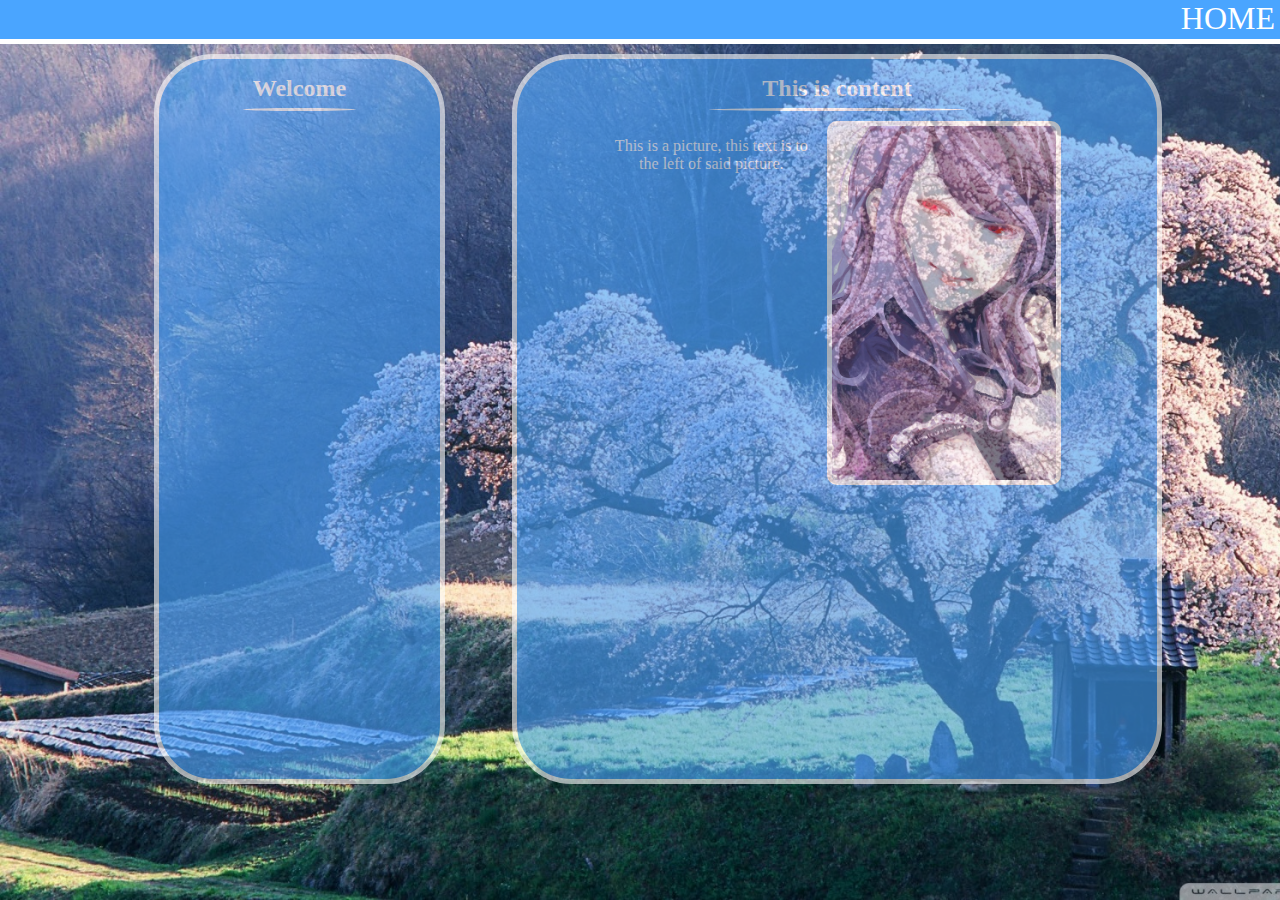
<file: index.html>
<!doctype html>
<html>
	<head>
		<meta charset="utf-8">
		<title>Home</title>
		<link rel="stylesheet" href="stylesheet.css">
		<link rel="icon" href="favicon.ico">
		<meta name="viewport" content="width=device-width, initial-scale=1.0">
		<meta name="description" content="SP Art's Home Page">
		<!--[if IE]> <script src="http://html5shiv.googlecode.com/svn/trunk/html5.js"></script><![endif]-->
	</head>
	<body>
		<div class="topbar">
			<div class="links">
				<ul class="menu">
					<li id="toplevel"><a href="index.html">HOME</a>
					<ul>
						<li><a href="art.html">ART</a></li>
						<li><a href="about.html">ABOUT</a></li>
						<li><a href="contact.html">CONTACT</a></li>
					</ul>
					</li>
				</ul>
			</div>
		</div>
		<div class="homecontent">

			<div class="welcome">
				<h1>Welcome</h1>
				<div class="split" style="margin-top:-10px; margin-bottom:10px;"></div>
			</div>
			<div class="scroller">
				<h1>This is content</h1>
				<div class="split" style="margin-top:-10px; margin-bottom:10px;"></div>
				<div class="scroller-container">
					<div id="rizetext">
						<p id="rizetextp">This is a picture, this text is to the left of said picture.</p>
					</div>
					<img id ="rize" src="rize.png" height="50%" width="50%"></img>
				</div>
			</div>
		</div>
	</body>
</html>
</file>
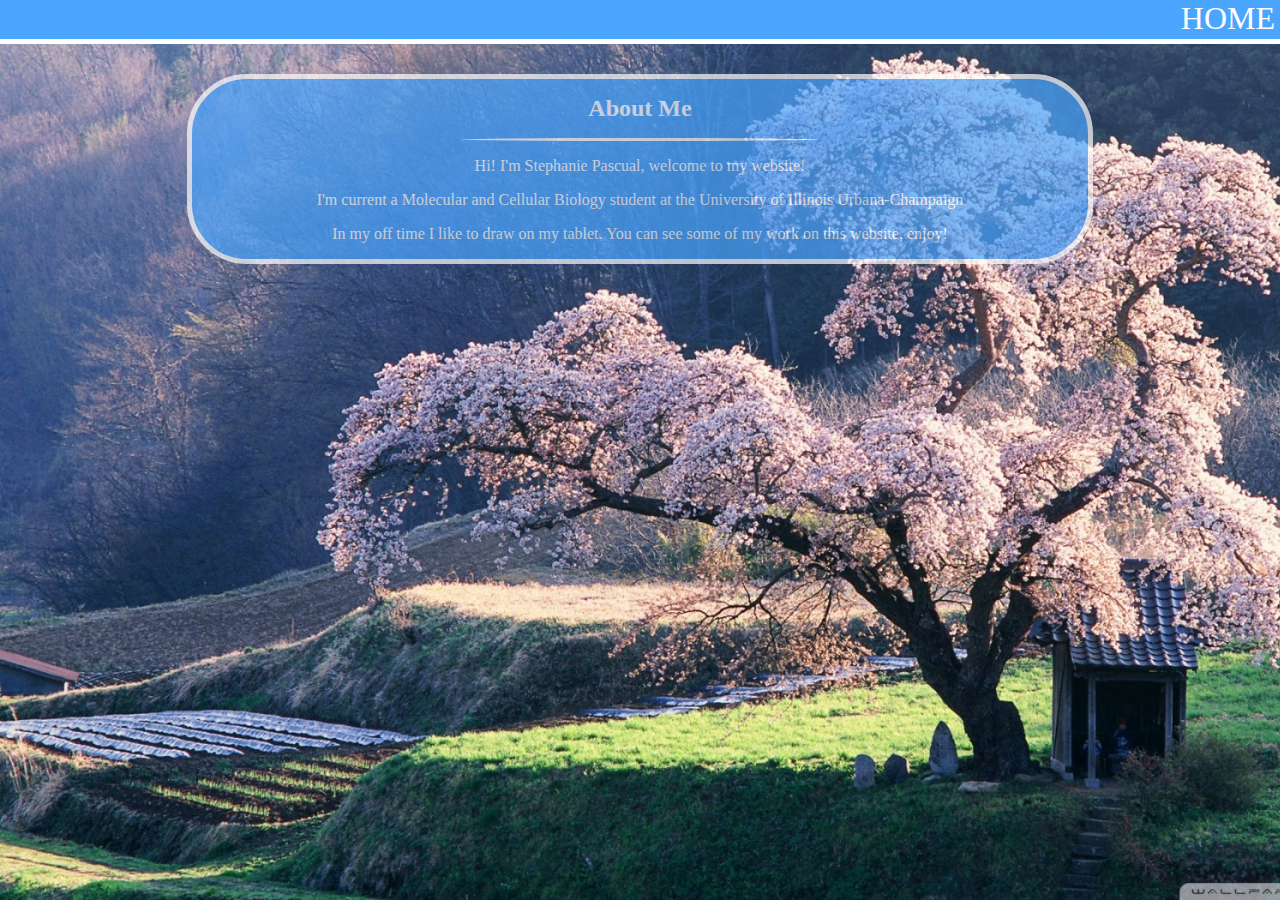
<file: about.html>
<!doctype html>
<html>
	<head>
		<meta charset="utf-8">
		<title>About</title>
		<link rel="stylesheet" href="stylesheet.css">
		<link rel="icon" href="favicon.ico">
		<meta name="viewport" content="width=device-width, initial-scale=1.0">
		<!--[if IE]> <script src="http://html5shiv.googlecode.com/svn/trunk/html5.js"></script><![endif]-->
	</head>
	<body>
		<div class="topbar">
			<div class="links">
				<ul class="menu">
					<li id="toplevel"><a href="index.html">HOME</a>
					<ul>
						<li><a href="art.html">ART</a></li>
						<li><a href="about.html">ABOUT</a></li>
						<li><a href="contact.html">CONTACT</a></li>
					</ul>
					</li>
				</ul>
			</div>
		</div>
		<div class="homecontent">
			<div class="about">
				<h1>About Me</h1>
				<div class="split"></div>
				<p>Hi! I'm Stephanie Pascual, welcome to my website!</p>
				<p>I'm current a Molecular and Cellular Biology student at the University of Illinois Urbana-Champaign</p>
				<p>In my off time I like to draw on my tablet. You can see some of my work on this website, enjoy!</p>
			</div>
		</div>

	</body>
</html>
</file>
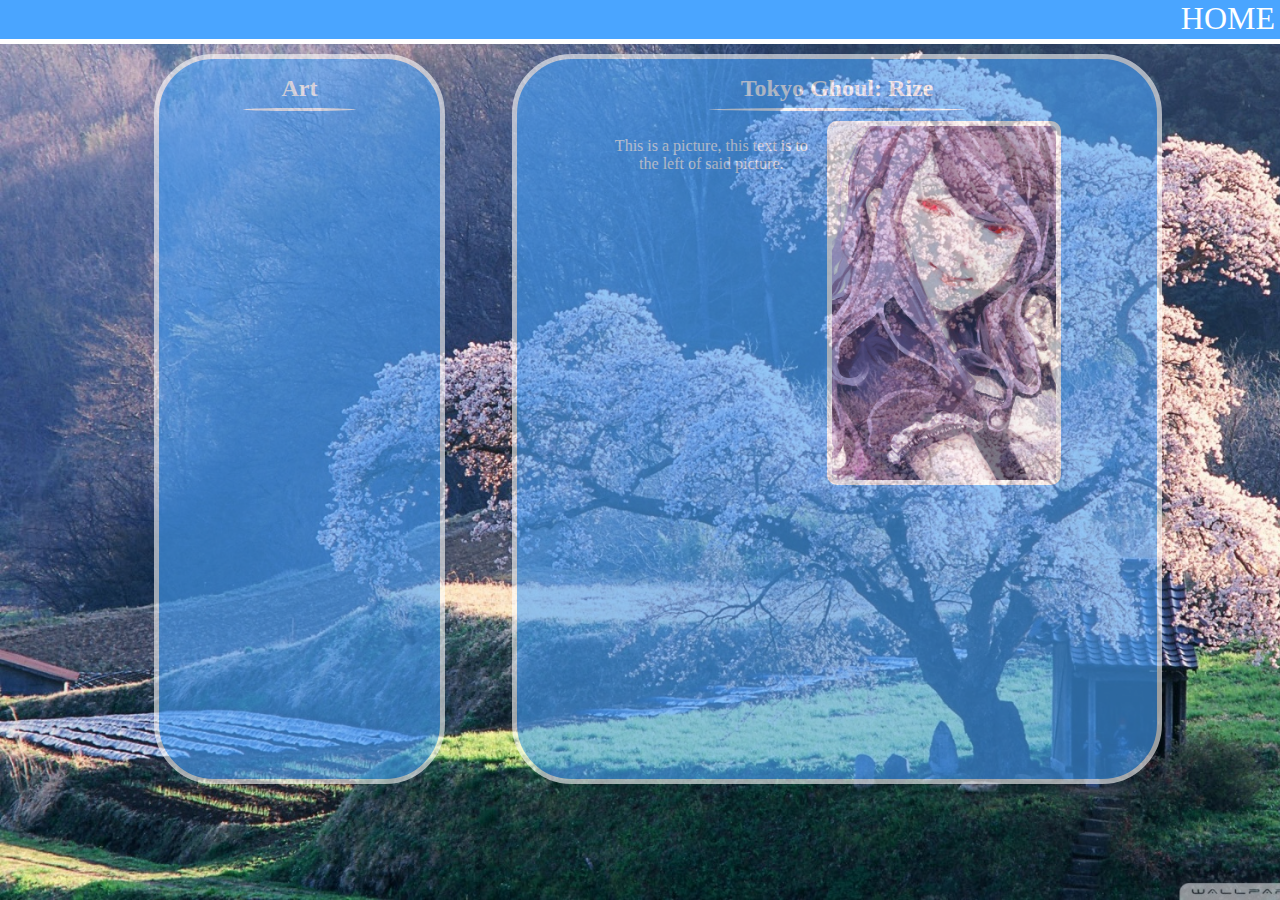
<file: art.html>
<!doctype html>
<html>
	<head>
		<meta charset="utf-8">
		<title>Art</title>
		<link rel="stylesheet" href="stylesheet.css">
		<link rel="icon" href="favicon.ico">
		<meta name="viewport" content="width=device-width, initial-scale=1.0">
		<!--[if IE]> <script src="http://html5shiv.googlecode.com/svn/trunk/html5.js"></script><![endif]-->
	</head>
	<body>
		<div class="topbar">
			<div class="links">
				<ul class="menu">
					<li id="toplevel"><a href="index.html">HOME</a>
					<ul>
						<li><a href="art.html">ART</a></li>
						<li><a href="about.html">ABOUT</a></li>
						<li><a href="contact.html">CONTACT</a></li>
					</ul>
					</li>
				</ul>
			</div>
		</div>
		<div class="homecontent">

			<div class="welcome">
				<h1>Art</h1>
				<div class="split" style="margin-top:-10px; margin-bottom:10px;"></div>
			</div>
			<div class="scroller">
				<h1>Tokyo Ghoul: Rize</h1>
				<div class="split" style="margin-top:-10px; margin-bottom:10px;"></div>
				<div class="scroller-container">
					<div id="rizetext">
						<p id="rizetextp">This is a picture, this text is to the left of said picture.</p>
					</div>
					<img id ="rize" src="rize.png" height="50%" width="50%"></img>
				</div>
			</div>
		</div>
	</body>
</html>
</file>
<file: stylesheet.css>
html {
	height:100%;
	width:100%;
}
body {
	background-image:url('bg1.jpg');
	background-repeat: no-repeat;
	background-size:cover;
	background-attachment:fixed;
	margin:0;
	padding:0;
	width:100%;
	height:100%;
}
.topbar {
	width:100%;
	height:39px;
	background-color:#4AA5FF;
	text-align:right;
	text-decoration:none;
	border-bottom:5px solid white;
	opacity:.8;
	transition: opacity .4s;
	z-index:10;
}
.topbar:hover {
	opacity:1;
}
.links a {
	text-decoration:none;
	font-size:200%;
	color:white;
	font-family:impact;
	margin-right:.1%;
	padding:5px;
}
a {transition: color .4s;}
a:hover {color:pink;}
ul.menu ul li a:hover {color:pink;}
ul.menu {clear:both; float:right;}
ul.menu, ul.menu ul{
	list-style:none;
	margin:0;
	padding:0;
	position:relative;
}
ul.menu ul{
	display:none;
	float:right;
	transition:opacity .4s;
}
ul.menu li:hover > ul{
	display:block;
	background-color:#4AA5FF;
	border-radius:0px 0px 0px 10px;
	border:5px solid white;
	border-top:0px;
	border-right:0px;
	z-index:10;
}
ul.menu ul a:hover{
	color:white;
}
h1 {
	font-size:150%;
	font-family:Verdana;
}
.welcome {
	width:22%;
	height:80%;
	background-color:#4AA5FF;
	margin-left:12%;
	text-align:center;
	border:5px solid white;
	border-radius:60px;
	opacity:.6;
	filter: alpha(opacity=60);
	transition: opacity .4s;
	position:absolute;
	color:white;
	overflow:auto;
	margin-top:10px;
}
.welcome:hover {
	opacity:.9;
}
div.homecontent {
	width:100%;
	height:auto;
}
.scroller{
	margin-left:40%;
	height:80%;
	width:50%;
	overflow:auto;
	background-color:#4AA5FF;
	border:5px solid white;
	opacity:.6;
	filter: alpha(opacity=60);
	border-radius:60px;
	transition: opacity .4s;
	color:white;
	text-align:center;
	position:absolute;
	margin-top:10px;
}
.scroller:hover{
	opacity:.9;
}
.scroller-container{
	margin-right:auto;
	margin-left:auto;
	width:70%;
	height:auto;
}
#rize{
	float:right;
	border:5px solid white;
	border-radius:10px;
}
#rizetext{
	float:left;
	width:45%;
}
#rizetextp{margin-right:5px;}
.about{
	width:70%;
	height:min-content;
	background-color:#4AA5FF;
	text-align:center;
	border:5px solid white;
	border-radius:60px;
	opacity:.7;
	filter: alpha(opacity=60);
	transition: opacity .4s;
	color:white;
	overflow:auto;
	margin-top:30px;
	position:absolute;
	margin-left:auto;
	margin-right:auto;
	left:0;
	right:0;
}
.about:hover{opacity:.9;}
.split{
	height:3px;
	width:40%;
	border-radius:80%;
	margin-right:auto;
	margin-left:auto;
	background-color:white;
}
@media print, screen and (max-width: 1000px) {
	.topbar {
		height:auto;
		clear:none;
	}
	ul.menu {
		text-align:center;
		float:none;
		padding:0;
		white-space:nowrap;
		position:static;
	}
	.links a {
		margin-right:0px;
		padding:1px;
	}
	#toplevel > a {
		padding-right:3px;
	}
	li {
		display:inline-block;
		clear:none;
	}
	ul.menu ul{
		float:none;
		display:inline-block;
		clear:none;
		position:static;
	}
	ul.menu li:hover > ul{	
		display:inline-block;
		background-color:transparent;
		border-radius:0px;
		border:0px;
		border-top:0px;
		border-right:0px;
		clear:none;
	}

	ul.menu, ul.menu ul{
		list-style:none;
		margin:0;
		padding:0;
		position:static;
	}
	.welcome {
		width:80%;
		height:auto;
		position:static;
		margin-right:auto;
		margin-left:auto;
		margin-bottom:10px;
	}
	.scroller {
		width:80%;
		height:auto;
		position:static;
		margin-left:auto;
		margin-right:auto;
		padding-bottom:10px;
	}

}

@media print, screen and (max-width: 720px) {
	.links a{
		font-size:175%;
	}
}

@media print, screen and (max-width: 480px) {
	.links a{
		font-size:150%;
	}
	.about {
		width:90%;
		margin-top:10px;
	}
}

@media print, screen and (max-width: 320px) {
	.links a{
		font-size:125%;
	}
}
</file>
